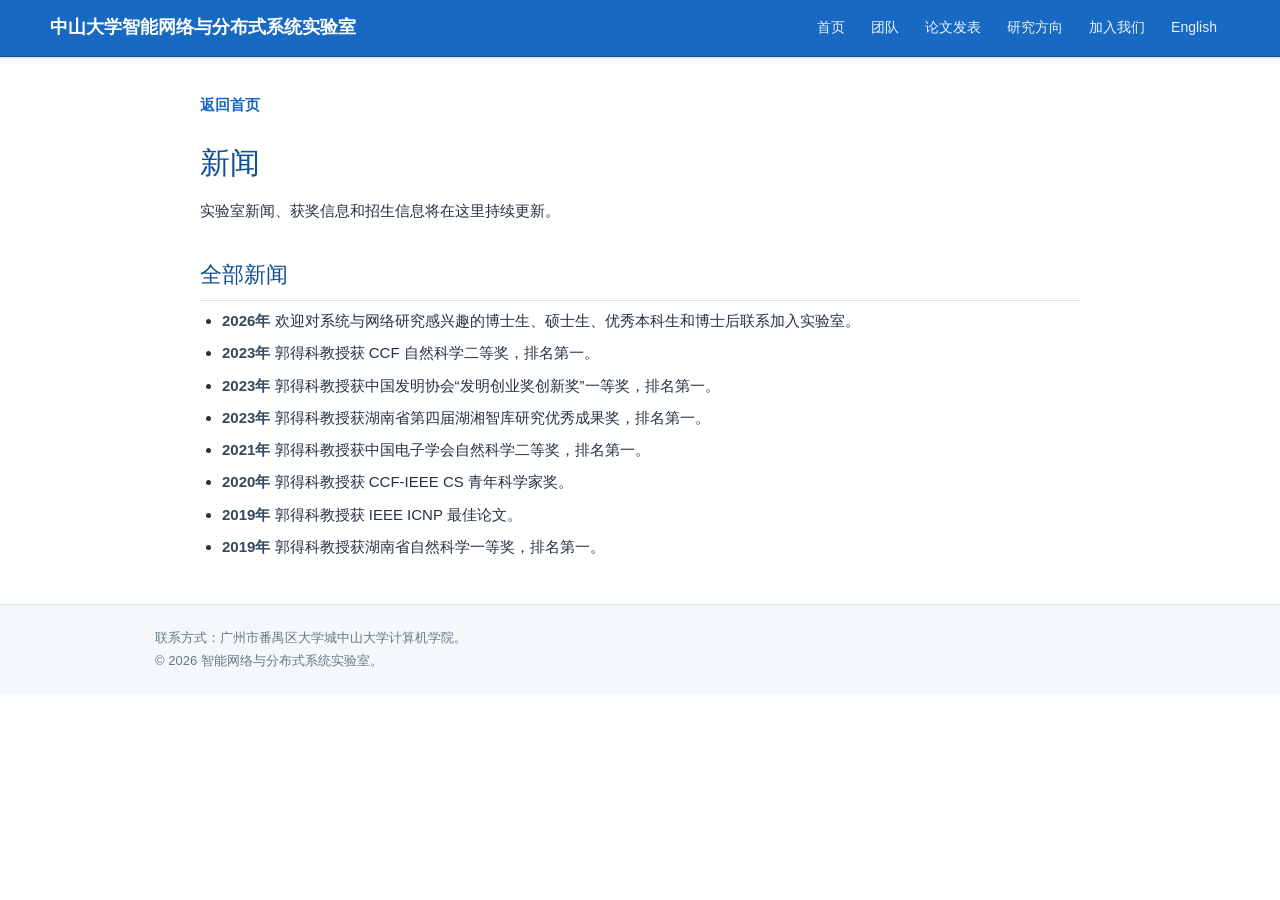
<file: news/index.html>
<!doctype html>
<html lang="zh-CN">
<head>
  <meta charset="utf-8">
  <meta name="viewport" content="width=device-width, initial-scale=1">
  <title>新闻 - 智能网络与分布式系统实验室</title>
  <link rel="icon" href="/assets/R.png" type="image/png">
  <link rel="stylesheet" href="/styles.css">
</head>
<body>
  <header class="site-header">
    <nav class="navbar" aria-label="Primary navigation">
      <a class="brand" href="/index.html#home">中山大学智能网络与分布式系统实验室</a>
      <button class="nav-toggle" type="button" aria-label="Toggle navigation" aria-expanded="false">
        <span></span><span></span><span></span>
      </button>
      <div class="nav-links">
        <a href="/index.html#home" data-news-nav="home">首页</a>
        <a href="/index.html#team" data-news-nav="team">团队</a>
        <a href="/index.html#publications" data-news-nav="publications">论文发表</a>
        <a href="/index.html#research" data-news-nav="research">研究方向</a>
        <a href="/index.html#join" data-news-nav="join">加入我们</a>
        <a href="?lang=en" id="news-language-toggle">English</a>
      </div>
    </nav>
  </header>

  <main class="page profile-page">
    <a class="back-link" href="/index.html#home">返回首页</a>
    <section class="subpage">
      <h1>新闻</h1>
      <p class="page-lead">实验室新闻、获奖信息和招生信息将在这里持续更新。</p>

      <section class="profile-section news-archive">
        <h2>全部新闻</h2>
        <ul>
          <li><time>2026年</time> 欢迎对系统与网络研究感兴趣的博士生、硕士生、优秀本科生和博士后联系加入实验室。</li>
          <li><time>2023年</time> 郭得科教授获 CCF 自然科学二等奖，排名第一。</li>
          <li><time>2023年</time> 郭得科教授获中国发明协会“发明创业奖创新奖”一等奖，排名第一。</li>
          <li><time>2023年</time> 郭得科教授获湖南省第四届湖湘智库研究优秀成果奖，排名第一。</li>
          <li><time>2021年</time> 郭得科教授获中国电子学会自然科学二等奖，排名第一。</li>
          <li><time>2020年</time> 郭得科教授获 CCF-IEEE CS 青年科学家奖。</li>
          <li><time>2019年</time> 郭得科教授获 IEEE ICNP 最佳论文。</li>
          <li><time>2019年</time> 郭得科教授获湖南省自然科学一等奖，排名第一。</li>
        </ul>
      </section>
    </section>
  </main>

  <footer class="site-footer">
    <div class="footer-inner">
      <p>Contact: School of Computer Science and Engineering, Sun Yat-sen University, Guangzhou, China.</p>
      <p>&copy; 2026 Intelligent Networking and Distributed Systems Lab.</p>
    </div>
  </footer>
  <script src="/research/research-page.js"></script>
  <script src="/news/news.js?v=20260615-1"></script>
</body>
</html>
</file>
<file: styles.css>
:root {
  --blue: #1769c2;
  --blue-dark: #0f4f93;
  --blue-soft: #e8f2ff;
  --ink: #26323f;
  --muted: #667789;
  --line: #d8e3ee;
  --page: #ffffff;
  --band: #f5f8fb;
  --accent: #11a39a;
}

* {
  box-sizing: border-box;
}

body {
  margin: 0;
  color: var(--ink);
  background: var(--page);
  font-family: Arial, Helvetica, sans-serif;
  font-size: 15px;
  line-height: 1.55;
}

a {
  color: var(--blue);
  text-decoration: none;
}

a:hover,
a:focus {
  color: var(--blue-dark);
  text-decoration: underline;
}

.site-header {
  position: sticky;
  top: 0;
  z-index: 1000;
  background: var(--blue);
  border-bottom: 1px solid var(--blue-dark);
  box-shadow: 0 1px 3px rgba(15, 79, 147, 0.22);
}

.navbar {
  width: min(1180px, calc(100% - 32px));
  min-height: 56px;
  margin: 0 auto;
  display: flex;
  align-items: center;
  justify-content: flex-start;
  gap: 22px;
}

.brand {
  flex: 1 1 auto;
  color: #fff;
  max-width: none;
  min-width: 260px;
  font-size: 18px;
  font-weight: 700;
  line-height: 1.2;
}

.brand:hover,
.brand:focus {
  color: #fff;
}

.nav-links {
  display: flex;
  align-items: stretch;
  align-self: stretch;
  flex: 0 0 auto;
}

.nav-links a {
  display: flex;
  align-items: center;
  padding: 0 13px;
  color: #eaf4ff;
  font-size: 14px;
  white-space: nowrap;
}

.nav-links a:hover,
.nav-links a:focus,
.nav-links a.active {
  background: var(--blue-dark);
  color: #fff;
  text-decoration: none;
}

.nav-toggle {
  display: none;
  width: 40px;
  height: 34px;
  border: 1px solid rgba(255, 255, 255, 0.45);
  border-radius: 4px;
  background: transparent;
  padding: 7px 8px;
}

.nav-toggle span {
  display: block;
  height: 2px;
  margin: 4px 0;
  background: #fff;
}

.page {
  width: min(970px, calc(100% - 32px));
  margin: 36px auto 46px;
}

.view {
  display: none;
}

.view.active {
  display: block;
}

.view,
.subpage,
.team-page {
  scroll-margin-top: 76px;
}

.intro h1 {
  margin: 0 0 16px;
  color: var(--blue-dark);
  font-size: 30px;
  font-weight: 500;
}

.intro p {
  margin: 0 0 12px;
}

.carousel {
  position: relative;
  margin: 24px 0 18px;
  overflow: hidden;
  border: 1px solid var(--line);
  background: var(--band);
}

.slides {
  aspect-ratio: 16 / 7;
  min-height: 270px;
}

.slide {
  position: absolute;
  inset: 0;
  margin: 0;
  opacity: 0;
  transition: opacity 280ms ease;
}

.slide.active {
  opacity: 1;
  z-index: 1;
}

.slide img {
  width: 100%;
  height: 100%;
  display: block;
  object-fit: cover;
  background: linear-gradient(135deg, var(--blue-soft), #ffffff);
}

.slide::after {
  content: "";
  position: absolute;
  inset: auto 0 0;
  height: 42%;
  background: linear-gradient(to top, rgba(7, 37, 70, 0.72), rgba(7, 37, 70, 0));
}

.slide figcaption {
  position: absolute;
  left: 22px;
  right: 22px;
  bottom: 22px;
  z-index: 2;
  color: #fff;
  font-size: 18px;
  text-shadow: 0 1px 2px rgba(0, 0, 0, 0.45);
}

.carousel-btn {
  position: absolute;
  top: 50%;
  z-index: 3;
  width: 38px;
  height: 54px;
  border: 0;
  color: #fff;
  background: rgba(15, 79, 147, 0.74);
  font-size: 34px;
  line-height: 1;
  transform: translateY(-50%);
  cursor: pointer;
}

.carousel-btn:hover,
.carousel-btn:focus {
  background: rgba(15, 79, 147, 0.94);
}

.prev {
  left: 0;
}

.next {
  right: 0;
}

.indicators {
  position: absolute;
  left: 0;
  right: 0;
  bottom: 8px;
  z-index: 4;
  display: flex;
  justify-content: center;
  gap: 7px;
}

.indicators button {
  width: 10px;
  height: 10px;
  padding: 0;
  border: 1px solid #fff;
  border-radius: 50%;
  background: rgba(255, 255, 255, 0.42);
  cursor: pointer;
}

.indicators button.active {
  background: #fff;
}

.notice {
  padding: 12px 14px;
  border-left: 4px solid var(--blue);
  background: var(--blue-soft);
}

.content-grid {
  display: grid;
  grid-template-columns: 2fr 1fr;
  gap: 34px;
  margin-top: 28px;
}

h2 {
  margin: 0 0 12px;
  color: var(--blue-dark);
  font-size: 20px;
  font-weight: 500;
  border-bottom: 1px solid var(--line);
  padding-bottom: 8px;
}

ul {
  margin: 0;
  padding-left: 22px;
}

li {
  margin-bottom: 9px;
}

time {
  font-weight: 700;
  color: #34495e;
}

.more-link {
  display: inline-block;
  margin-top: 4px;
  font-weight: 700;
}

.research-list {
  padding: 18px;
  border: 1px solid var(--line);
  border-top: 4px solid var(--accent);
  background: #fbfdff;
}

.subpage h1,
.team-page h1 {
  margin: 0 0 12px;
  color: var(--blue-dark);
  font-size: 30px;
  font-weight: 500;
}

.page-lead {
  max-width: 900px;
  margin: 0 0 36px;
}

:lang(zh-CN) .page-lead,
:lang(zh-CN) .intro p,
:lang(zh-CN) .news li,
:lang(zh-CN) .news-archive li,
:lang(zh-CN) .join-panel p,
:lang(zh-CN) .topic p,
:lang(zh-CN) .research-category p,
:lang(zh-CN) .person-card p {
  word-break: keep-all;
  overflow-wrap: normal;
  text-wrap: pretty;
}

.team-section {
  margin-top: 30px;
}

.team-page {
  max-width: 980px;
}

.team-section {
  margin-top: 38px;
}

.faculty-list {
  display: grid;
  grid-template-columns: repeat(2, minmax(0, 1fr));
  gap: 24px;
  margin-top: 18px;
}

.member,
.person-card {
  cursor: pointer;
  color: inherit;
  text-decoration: none;
}

.member {
  display: grid;
  grid-template-columns: 118px 1fr;
  gap: 20px;
  align-items: center;
  min-height: 160px;
  padding: 22px;
  border: 1px solid var(--line);
  border-radius: 10px;
  background: linear-gradient(180deg, #ffffff 0%, #f7fbff 100%);
  box-shadow: 0 8px 22px rgba(15, 79, 147, 0.08);
  transition: transform 160ms ease, box-shadow 160ms ease, border-color 160ms ease;
}

.member:hover,
.member:focus {
  border-color: #b8cfe7;
  box-shadow: 0 12px 28px rgba(15, 79, 147, 0.14);
  outline: 0;
  transform: translateY(-2px);
  text-decoration: none;
}

.member img {
  width: 108px;
  height: 108px;
  object-fit: cover;
  border: 3px solid #fff;
  border-radius: 50%;
  box-shadow: 0 0 0 1px var(--line), 0 8px 18px rgba(15, 79, 147, 0.12);
}

.member h3 {
  margin: 0 0 10px;
  color: var(--blue-dark);
  font-size: 18px;
}

.member p {
  margin: 0 0 4px;
}

.member p:first-of-type {
  color: var(--muted);
  font-size: 14px;
}

.profile-link {
  display: inline-block;
  margin-top: 10px;
  padding: 5px 12px;
  border: 1px solid var(--blue);
  border-radius: 999px;
  color: var(--blue);
  font-size: 13px;
  font-weight: 700;
}

.profile-link:hover,
.profile-link:focus {
  background: var(--blue);
  color: #fff;
  text-decoration: none;
}

.person-grid {
  display: grid;
  grid-template-columns: repeat(4, 160px);
  gap: 30px 38px;
  margin-top: 18px;
}

.person-card {
  width: 160px;
  padding: 16px 12px;
  border: 1px solid transparent;
  border-radius: 10px;
  background: transparent;
  text-align: center;
  transition: transform 160ms ease, background 160ms ease, border-color 160ms ease;
}

.person-card:hover,
.person-card:focus {
  border-color: var(--line);
  background: #fbfdff;
  outline: 0;
  transform: translateY(-2px);
}

.person-card:hover h3,
.person-card:focus h3 {
  text-decoration: underline;
}

.person-card img {
  width: 118px;
  height: 118px;
  display: block;
  margin: 0 auto;
  object-fit: cover;
  border: 3px solid #fff;
  border-radius: 50%;
  background: var(--blue-soft);
  box-shadow: 0 0 0 1px var(--line), 0 8px 18px rgba(15, 79, 147, 0.1);
}

.person-card h3 {
  margin: 9px 0 3px;
  color: var(--blue-dark);
  font-size: 15px;
}

.person-card p {
  margin: 0;
  color: var(--muted);
  font-size: 13px;
}

.alumni-section h3 {
  margin: 22px 0 10px;
  color: var(--ink);
  font-size: 16px;
}

.alumni-table {
  width: 100%;
  border-collapse: collapse;
  margin-top: 10px;
  font-size: 14px;
}

.alumni-table th,
.alumni-table td {
  border-bottom: 1px solid var(--line);
  padding: 9px 8px;
  text-align: left;
  vertical-align: top;
}

.alumni-table th {
  color: var(--blue-dark);
  font-weight: 700;
}

.paper-year,
.cn-section {
  margin-top: 30px;
}

.publication-list {
  margin-top: 28px;
}

.paper {
  padding: 18px 0;
  border-bottom: 1px solid var(--line);
}

.paper h3 {
  margin: 0 0 6px;
  color: var(--ink);
  font-size: 17px;
  line-height: 1.45;
}

.paper p {
  margin: 0 0 5px;
  color: var(--muted);
}

.paper-authors {
  color: var(--ink);
}

.paper-links {
  display: flex;
  flex-wrap: wrap;
  gap: 8px;
  margin-top: 8px;
}

.paper-links a {
  display: inline-flex;
  align-items: center;
  min-height: 28px;
  padding: 3px 10px;
  border: 1px solid var(--blue);
  border-radius: 3px;
  color: var(--blue);
  font-size: 13px;
  font-weight: 700;
}

.paper-links a:hover,
.paper-links a:focus {
  background: var(--blue);
  color: #fff;
  text-decoration: none;
}

.research-overview {
  display: grid;
  grid-template-columns: repeat(2, minmax(0, 1fr));
  gap: 20px;
  margin: 28px 0 30px;
}

.research-category {
  display: block;
  min-height: 178px;
  padding: 22px;
  border: 1px solid var(--line);
  border-top: 4px solid var(--blue);
  background: linear-gradient(180deg, #ffffff 0%, #f7fbff 100%);
  color: inherit;
  box-shadow: 0 8px 22px rgba(15, 79, 147, 0.07);
  transition: transform 160ms ease, box-shadow 160ms ease, border-color 160ms ease;
}

.research-category span {
  display: inline-block;
  margin-bottom: 10px;
  color: var(--muted);
  font-size: 13px;
  font-weight: 700;
  letter-spacing: 0.04em;
  text-transform: uppercase;
}

.research-category h2 {
  margin-bottom: 10px;
}

.research-category p {
  margin: 0;
}

.section-heading {
  margin-top: 8px;
}

.topic-grid {
  display: grid;
  grid-template-columns: repeat(2, minmax(0, 1fr));
  gap: 20px;
  margin-top: 28px;
}

.topic,
.join-panel {
  display: block;
  padding: 18px;
  border: 1px solid var(--line);
  border-top: 4px solid var(--accent);
  background: #fbfdff;
  color: inherit;
  text-decoration: none;
  transition: transform 160ms ease, box-shadow 160ms ease, border-color 160ms ease;
}

.research-category:hover,
.research-category:focus,
.topic:hover,
.topic:focus {
  border-color: #b8cfe7;
  box-shadow: 0 10px 24px rgba(15, 79, 147, 0.12);
  outline: 0;
  transform: translateY(-2px);
  text-decoration: none;
}

.topic h2,
.join-panel h2 {
  margin-bottom: 10px;
}

.topic p,
.join-panel p {
  margin: 0;
}

.join-panel {
  margin-top: 22px;
}

.profile-page {
  max-width: 880px;
}

.back-link {
  display: inline-block;
  margin-bottom: 24px;
  font-weight: 700;
}

.profile-hero {
  display: grid;
  grid-template-columns: 160px 1fr;
  gap: 28px;
  align-items: start;
  padding: 28px;
  border: 1px solid var(--line);
  border-radius: 12px;
  background: linear-gradient(180deg, #ffffff 0%, #f7fbff 100%);
  box-shadow: 0 10px 28px rgba(15, 79, 147, 0.1);
}

.profile-hero img {
  width: 150px;
  height: 150px;
  object-fit: cover;
  border: 4px solid #fff;
  border-radius: 50%;
  box-shadow: 0 0 0 1px var(--line), 0 10px 24px rgba(15, 79, 147, 0.15);
}

.profile-hero h1 {
  margin: 8px 0 8px;
  color: var(--blue-dark);
  font-size: 34px;
  font-weight: 500;
}

#profile-role {
  margin: 0 0 8px;
  color: var(--muted);
}

.profile-body {
  margin-top: 30px;
}

.profile-body > p {
  margin: 0;
  font-size: 16px;
}

.profile-section {
  margin-top: 34px;
}

.profile-section h2 {
  margin: 0 0 8px;
  color: var(--blue-dark);
  font-size: 22px;
  font-weight: 500;
}

.site-footer {
  border-top: 1px solid var(--line);
  background: var(--band);
  color: var(--muted);
}

.footer-inner {
  width: min(970px, calc(100% - 32px));
  margin: 0 auto;
  padding: 20px 0;
  font-size: 13px;
}

.footer-inner p {
  margin: 3px 0;
}

@media (max-width: 720px) {
  .navbar {
    width: calc(100% - 24px);
    flex-wrap: wrap;
    padding: 8px 0;
    gap: 10px;
  }

  .brand {
    max-width: calc(100% - 56px);
  }

  .nav-toggle {
    display: block;
  }

  .nav-links {
    display: none;
    width: 100%;
    align-self: auto;
    flex-direction: column;
    border-top: 1px solid rgba(255, 255, 255, 0.24);
  }

  .nav-links.open {
    display: flex;
  }

  .nav-links a {
    min-height: 40px;
    padding: 0 10px;
  }

  .page {
    width: calc(100% - 24px);
    margin-top: 22px;
  }

  :lang(zh-CN) .page-lead,
  :lang(zh-CN) .intro p,
  :lang(zh-CN) .news li,
  :lang(zh-CN) .news-archive li,
  :lang(zh-CN) .join-panel p,
  :lang(zh-CN) .topic p,
  :lang(zh-CN) .research-category p,
  :lang(zh-CN) .person-card p {
    word-break: normal;
    overflow-wrap: anywhere;
  }

  .intro h1 {
    font-size: 25px;
  }

  .slides {
    aspect-ratio: 4 / 3;
    min-height: 230px;
  }

  .slide figcaption {
    left: 16px;
    right: 16px;
    bottom: 24px;
    font-size: 15px;
  }

  .content-grid {
    grid-template-columns: 1fr;
    gap: 24px;
  }

  .faculty-list {
    grid-template-columns: 1fr;
  }

  .member {
    grid-template-columns: 92px 1fr;
    min-height: 112px;
    padding: 14px;
  }

  .member img {
    width: 86px;
    height: 86px;
  }

  .person-grid {
    grid-template-columns: repeat(2, minmax(130px, 1fr));
    gap: 24px 28px;
  }

  .person-card {
    width: 100%;
  }

  .person-card img {
    width: 108px;
    height: 108px;
  }

  .profile-hero {
    grid-template-columns: 92px 1fr;
    gap: 16px;
    padding: 18px;
  }

  .profile-hero img {
    width: 92px;
    height: 92px;
  }

  .profile-hero h1 {
    font-size: 25px;
  }

  .topic-grid {
    grid-template-columns: 1fr;
  }

  .research-overview {
    grid-template-columns: 1fr;
  }
}

@media (max-width: 420px) {
  .person-grid {
    grid-template-columns: 1fr;
  }

  .person-card {
    width: 100%;
  }

  .person-card img {
    width: 116px;
    height: 116px;
  }

  .alumni-table {
    font-size: 13px;
  }
}
</file>
